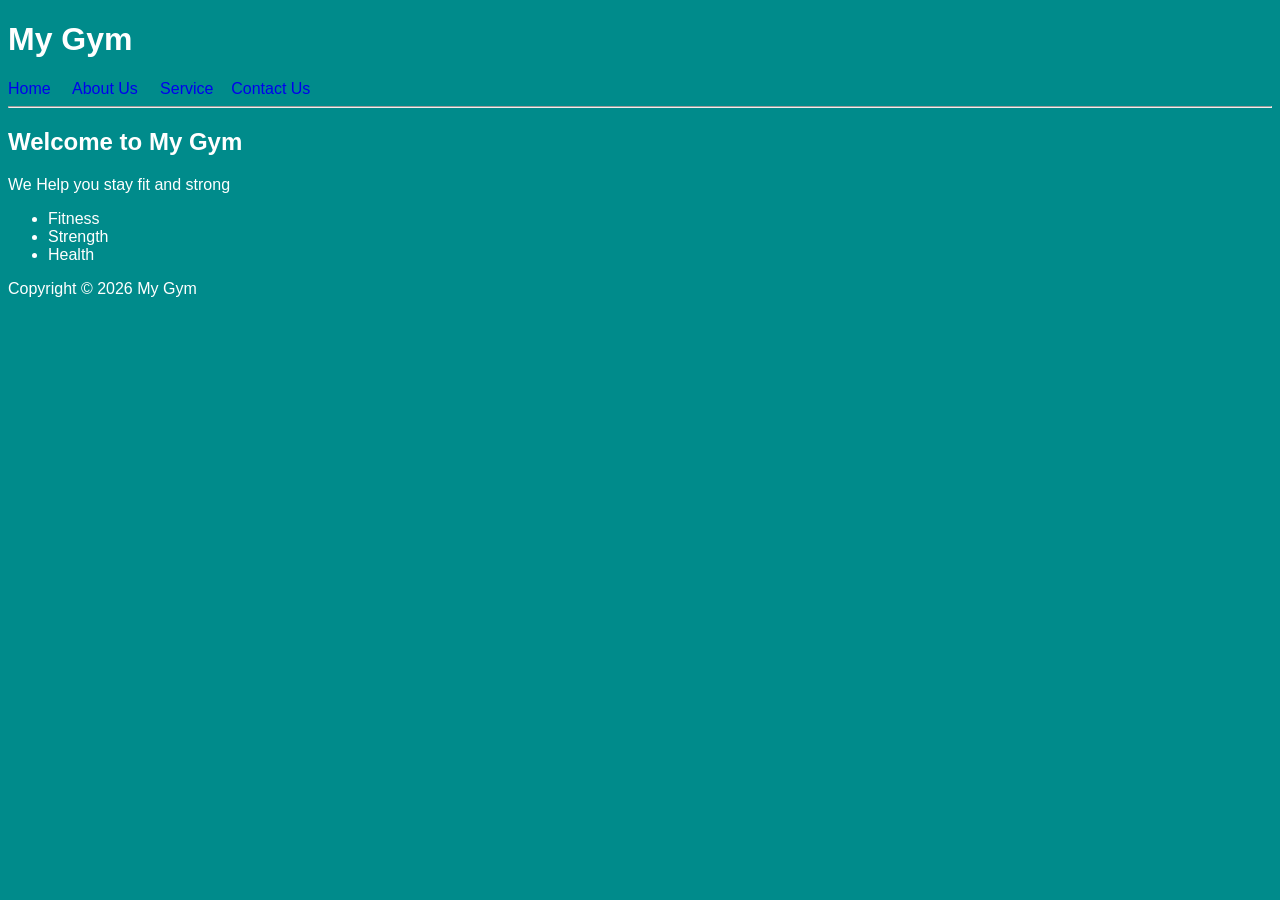
<file: index.html>
<!DOCTYPE html>
<html>
<head>
  <meta charset="UTF-8">
  <meta name="viewport" content="width=device-width, initial-scale=1">
  <title>Gym Home</title>
  <style>
  body {
    background-color: darkcyan;
    color: white;
    font-size: medium;
    font-family: 'Segoe UI', Tahoma, Geneva, Verdana, sans-serif;
  }
</style>
</head>
<body>
  <Header><h1>My Gym</h1></header>
<nav>
  <a href="index.html" style="text-decoration: none;">Home</a> &nbsp; &nbsp;
  <a href="About.html" style="text-decoration: none;">About Us</a> &nbsp; &nbsp;
  <a href="Service.html" style="text-decoration: none;">Service</a> &nbsp;&nbsp;
  <a href="Contact Us.html" style="text-decoration: none;">Contact Us</a>
</nav>
<hr />
  <Main>
    <h2>Welcome to My Gym</h2>
    <p>We Help you stay fit and strong</p>
    <ul>
      <li>Fitness</li>
      <li>Strength</li>
      <li>Health</li>
    </ul>
  </Main>
  <footer>
    <p>Copyright &copy; 2026 My Gym</p>
  </footer>
</body>
</html>
</file>
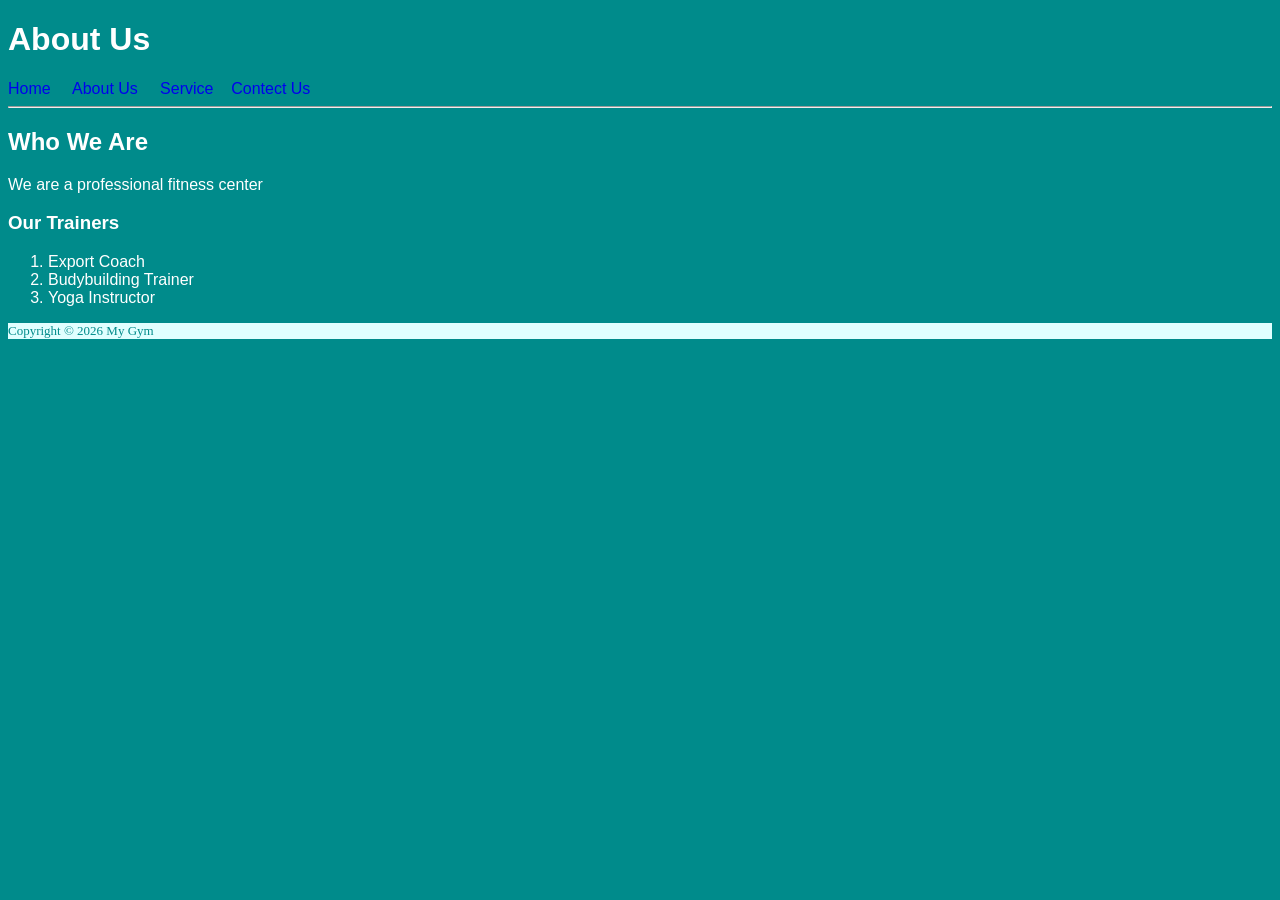
<file: About.html>
<!DOCTYPE html>
<html>

<head>
  <meta charset="UTF-8">
  <meta name="viewport" content="width=device-width, initial-scale=1">
  <title>About Gym</title>
</head>

<body style="background-color: darkcyan;
color: white;
font-size: medium;
font-family: 'Segoe UI', Tahoma, Geneva, Verdana, sans-serif;">
  <header style="background-color: darkcyan;">
<h1>About Us</h1>
</header>
  <nav>
    <a href="index.html" style="text-decoration: none;">Home</a> &nbsp; &nbsp;
  <a href="About.html" style="text-decoration: none;">About Us</a> &nbsp; &nbsp;
  <a href="Service.html" style="text-decoration: none;">Service</a> &nbsp;&nbsp;
  <a href="Contact Us.html" style="text-decoration: none;">Contect Us</a>
  </nav>
  <hr />
  <main>
    <h2>Who We Are </h2>
    <p>We are a professional fitness center</p>
    <h3>Our Trainers</h3>
    <ol>
      <li>Export Coach</li>
      <li>Budybuilding Trainer</li>
      <li>Yoga Instructor</li>
    </ol>
  </main>
  <footer style="background-color: lightcyan;
  color: darkcyan;
  font-size: small;
  font-family: lightgray;">
    <p>Copyright &copy; 2026 My Gym</p>
  </footer>
</body>

</html>
</file>
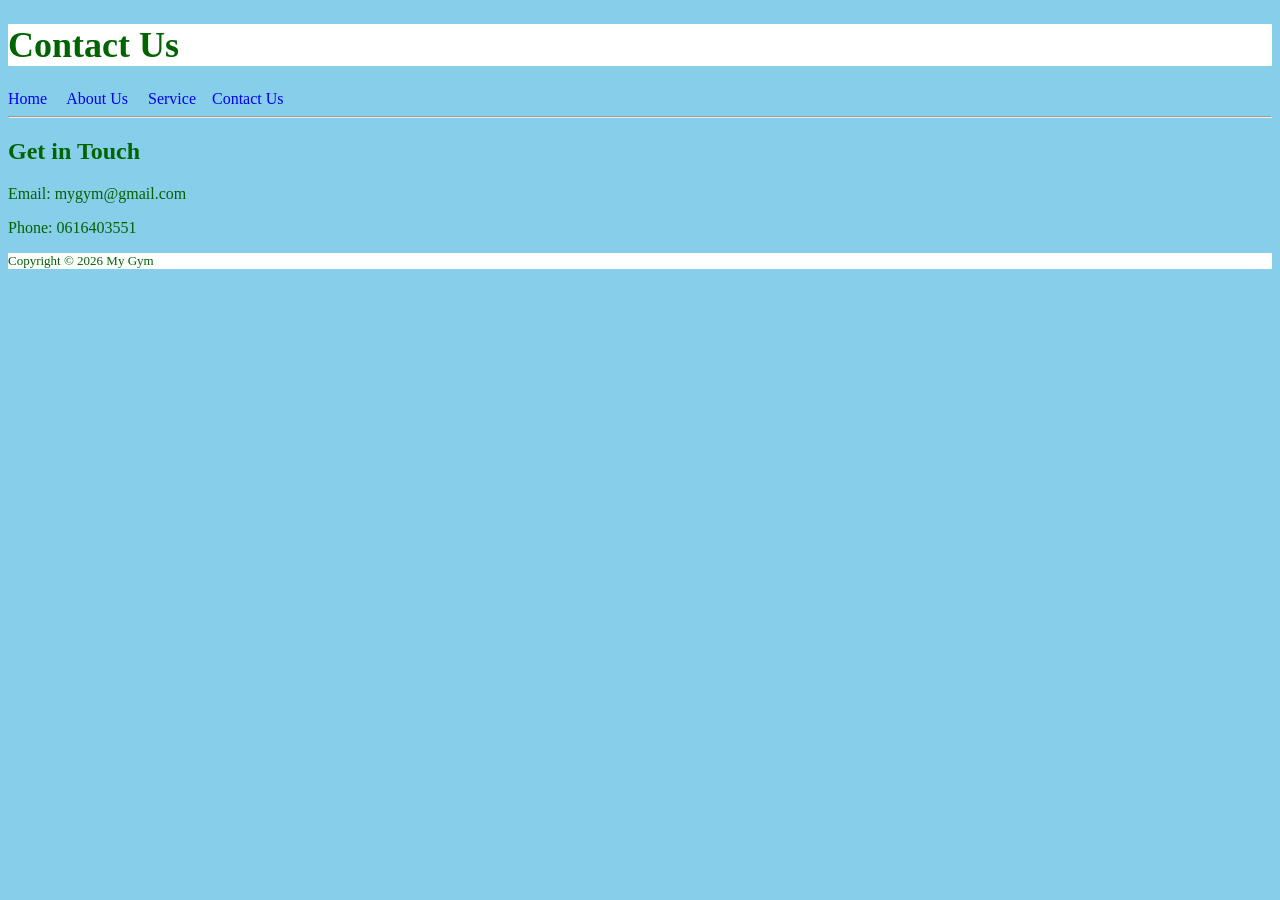
<file: Contact Us.html>
<!DOCTYPE html>
<html>

<head>
  <meta charset="UTF-8">
  <meta name="viewport" content="width=device-width, initial-scale=1">
  <title>Contact</title>
  <link rel="stylesheet" href="jabir.css">
</head>

<body>
  <header>
    <h1>Contact Us</h1>
  </header>
  <nav>
      <a href="index.html">Home</a> &nbsp; &nbsp;
  <a href="About.html">About Us</a> &nbsp; &nbsp;
  <a href="Service.html">Service</a> &nbsp;&nbsp;
  <a href="Contact Us.html">Contact Us</a>
  </nav>
  <hr />
  <main>
    <h2>Get in Touch</h2>
    <p>Email: mygym@gmail.com</p>
    <p>Phone: 0616403551</p>
  </main>
  <footer>
    Copyright &copy; 2026 My Gym
  </footer>
</body>

</html>
</file>
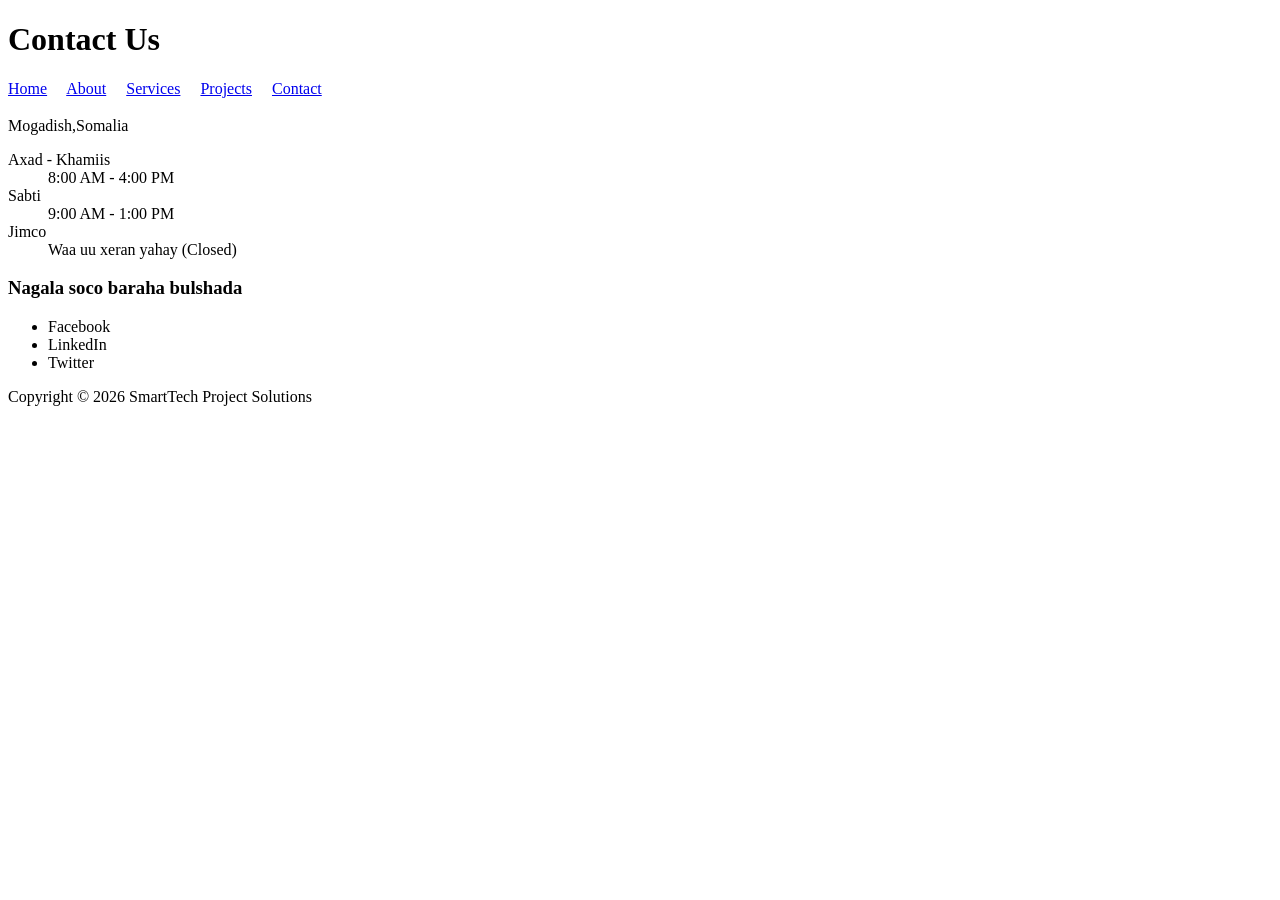
<file: Contact.html>
<!DOCTYPE html>
<html>
<head>
  <meta charset="UTF-8">
  <meta name="viewport" content="width=device-width, initial-scale=1">
  <title>Services</title>
</head>
<body>
  <header> <h1>Contact Us</h2> </header>
<nav>
  <a href="#">Home</a> &nbsp; &nbsp;
  <a href="About.html">About</a> &nbsp; &nbsp;
  <a href="Services.html">Services</a> &nbsp; &nbsp;
  <a href="Projects.html">Projects</a> &nbsp; &nbsp;
  <a href="Contact.html">Contact</a>
</nav>
  <Main>
    <h3><address>
    </address></h3>
    <p>Mogadish,Somalia</p>
    <dl>
      <dt>Axad - Khamiis</dt>
      <dd>8:00 AM - 4:00 PM</dd>
      <dt>Sabti</dt>
      <dd>9:00 AM - 1:00 PM</dd>
      <dt>Jimco</dt>
      <dd> Waa uu xeran yahay (Closed)</dd>
    </dl>
    <h3>Nagala soco baraha bulshada</h3>
    <ul>
      <li>Facebook</li>
      <li>LinkedIn</li>
      <li>Twitter</li>
    </ul>
  </Main>
  <footer>
  <p>Copyright &copy; 2026 SmartTech Project Solutions</p>
  </footer>
</body>
</html>
</file>
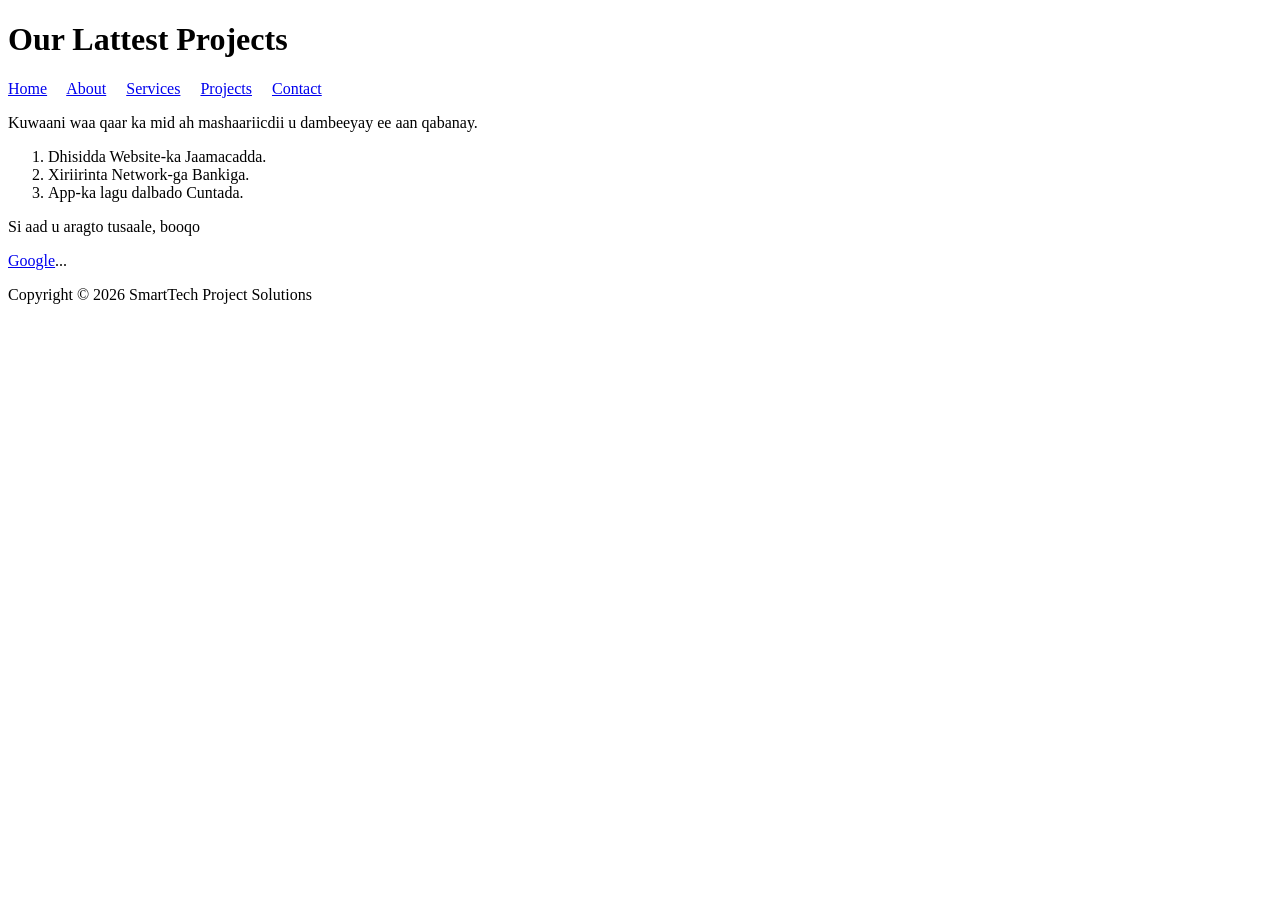
<file: Projects.html>
<!DOCTYPE html>
<html>
<head>
  <meta charset="UTF-8">
  <meta name="viewport" content="width=device-width, initial-scale=1">
  <title>Services</title>
</head>
<body>
  <header> <h1>Our Lattest Projects</h2> </header>
<nav>
  <a href="#">Home</a> &nbsp; &nbsp;
  <a href="About.html">About</a> &nbsp; &nbsp;
  <a href="Services.html">Services</a> &nbsp; &nbsp;
  <a href="Projects.html">Projects</a> &nbsp; &nbsp;
  <a href="Contact.html">Contact</a>
</nav>
  <Main>
    <p>Kuwaani waa qaar ka mid ah mashaariicdii u dambeeyay ee aan qabanay.</p>
    <ol>
      <li>Dhisidda Website-ka Jaamacadda.</li>
      <li>Xiriirinta Network-ga Bankiga.</li>
      <li>App-ka lagu dalbado Cuntada.</li>
    </ol>
    <p>Si aad u aragto tusaale, booqo</p>
    <a href="https://www.google.com"target="_blank">Google</a>...
  </Main>
  <footer>
  <p>Copyright &copy; 2026 SmartTech Project Solutions</p>
  </footer>
</body>
</html>
</file>
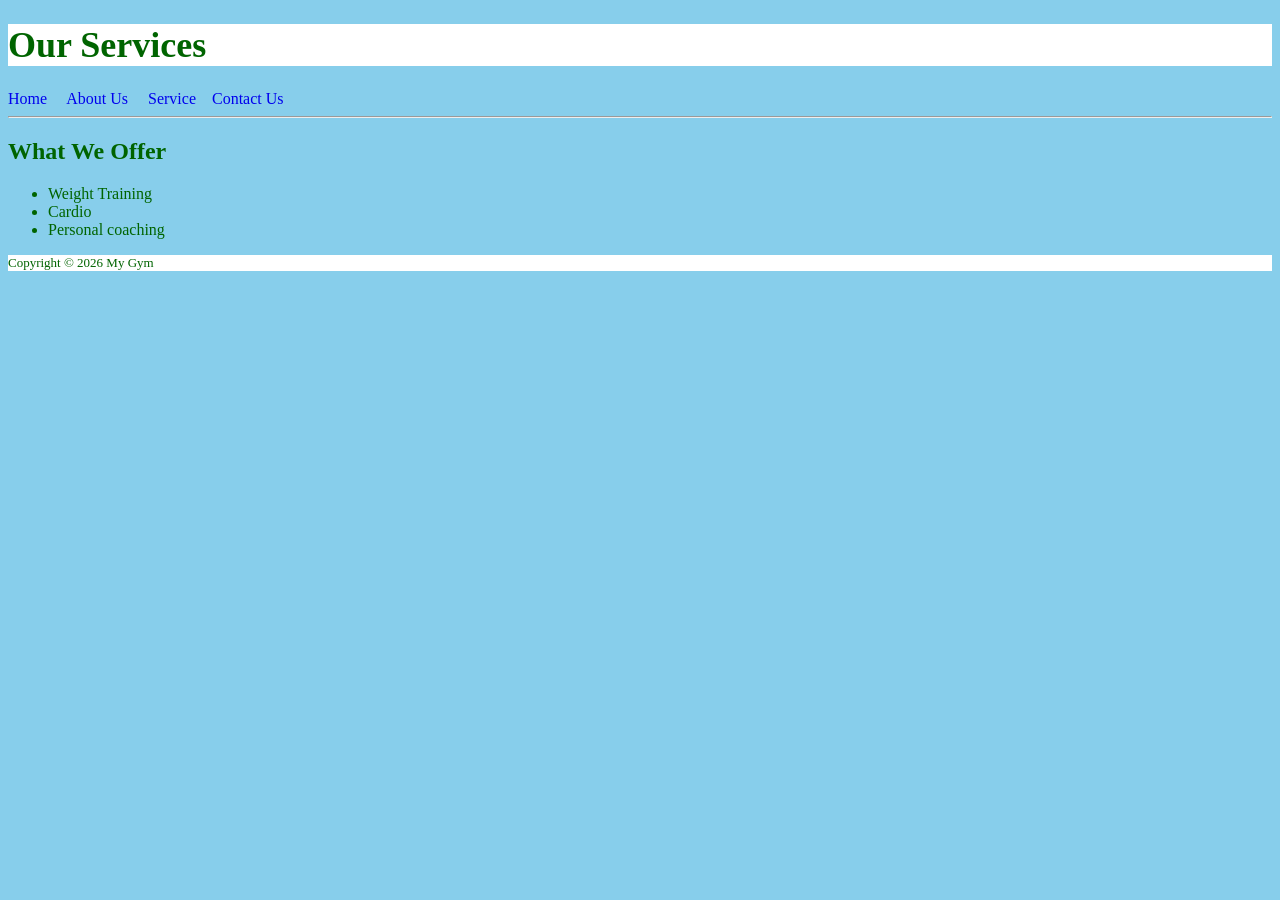
<file: Service.html>
<!DOCTYPE html>
<html>

<head>
  <meta charset="UTF-8">
  <meta name="viewport" content="width=device-width, initial-scale=1">
  <title>Services</title>
  <link rel="stylesheet" href="jabir.css">
</head>

<body>
  <header>
    <h1>Our Services</h1>
  </header>
  <nav>
      <a href="index.html">Home</a> &nbsp; &nbsp;
  <a href="About.html">About Us</a> &nbsp; &nbsp;
  <a href="Service.html">Service</a> &nbsp;&nbsp;
  <a href="Contact Us.html">Contact Us</a>
  </nav>
  <hr />
  <main>
    <h2>What We Offer</h2>
    <ul>
      <li>Weight Training</li>
      <li>Cardio</li>
      <li>Personal coaching</li>
    </ul>
  </main>
<footer>
    Copyright &copy; 2026 My Gym
  </footer>
</body>

</html>
</file>
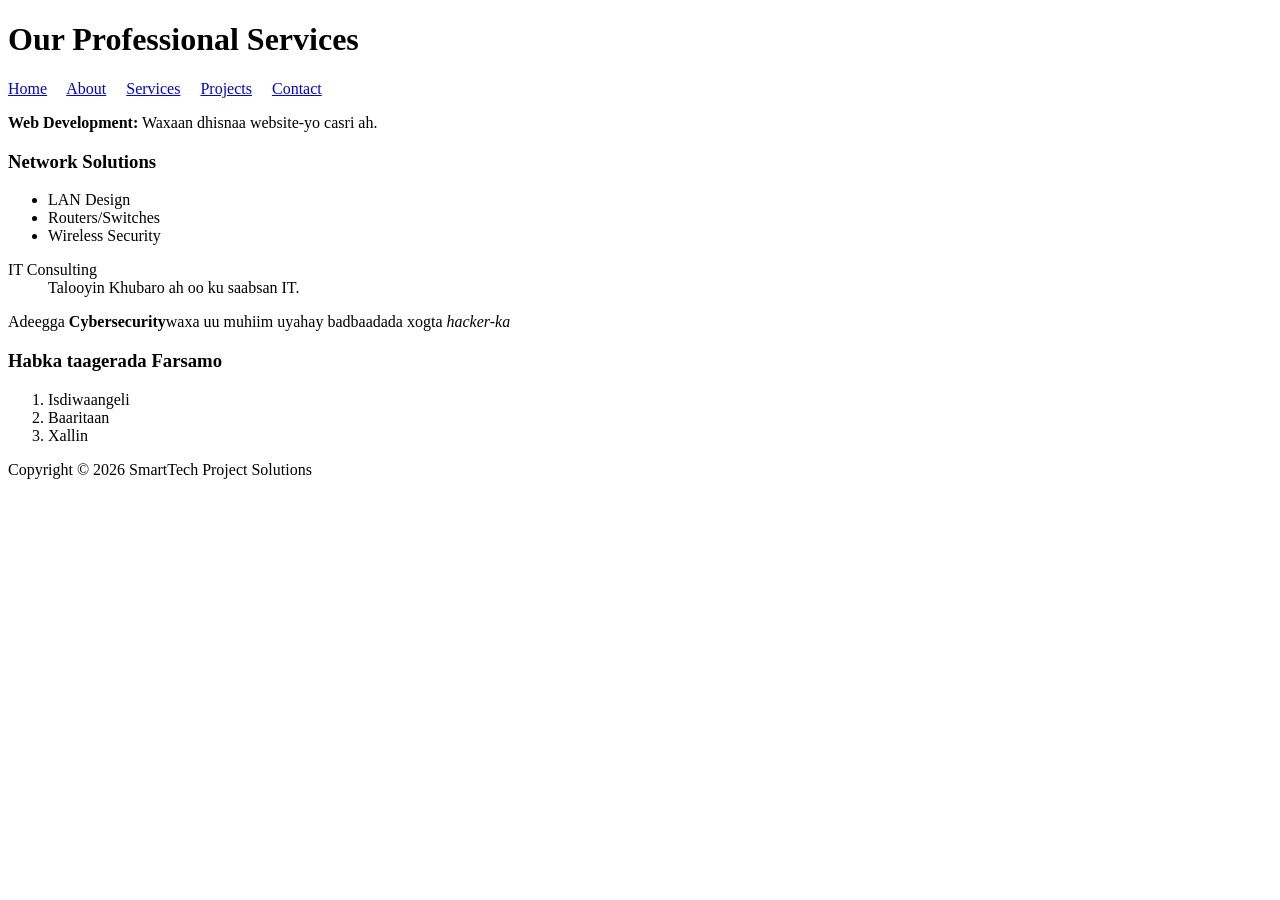
<file: Services.html>
<!DOCTYPE html>
<html>
<head>
  <meta charset="UTF-8">
  <meta name="viewport" content="width=device-width, initial-scale=1">
  <title>Services</title>
</head>
<body>
  <header> <h1>Our Professional Services</h2> </header>
<nav>
  <a href="#">Home</a> &nbsp; &nbsp;
  <a href="About.html">About</a> &nbsp; &nbsp;
  <a href="Services.html">Services</a> &nbsp; &nbsp;
  <a href="Projects.html">Projects</a> &nbsp; &nbsp;
  <a href="Contact.html">Contact</a>
</nav>
  <Main>
    <p><strong>Web Development:</strong> Waxaan dhisnaa website-yo casri ah.</p>
    <h3>Network Solutions</h3>
    <ul>
      <li>LAN Design</li>
      <li>Routers/Switches</li>
      <li>Wireless Security</li>
    </ul>
    <dl>
      <dt>IT Consulting</dt>
      <dd>Talooyin Khubaro ah oo ku saabsan IT.</dd>
      <p>Adeegga <strong>Cybersecurity</strong>waxa uu muhiim uyahay badbaadada xogta <em>hacker-ka</em></p>
      <h3>Habka taagerada Farsamo</h3>
      <ol>
        <li>Isdiwaangeli</li>
        <li>Baaritaan</li>
        <li>Xallin</li>
      </ol>
  </Main>
  <footer>
    <p>Copyright &copy; 2026 SmartTech Project Solutions</p>
  </footer>
</body>
</html>
</file>
<file: jabir.css>
header{
  background-color: white;
  color: darkgreen;
  font-size: large;
  font-family: 'Lucida Sans', 'Lucida Sans Regular', 'Lucida Grande', 'Lucida Sans Unicode',
}
body{
  background-color: skyblue;
  color: darkgreen;
  font-size: medium;
  font-style: Bold;
}

a {
  text-decoration: none;
}

footer {
  background-color: white;
  color: darkgreen;
  font-size: small
}
</file>
